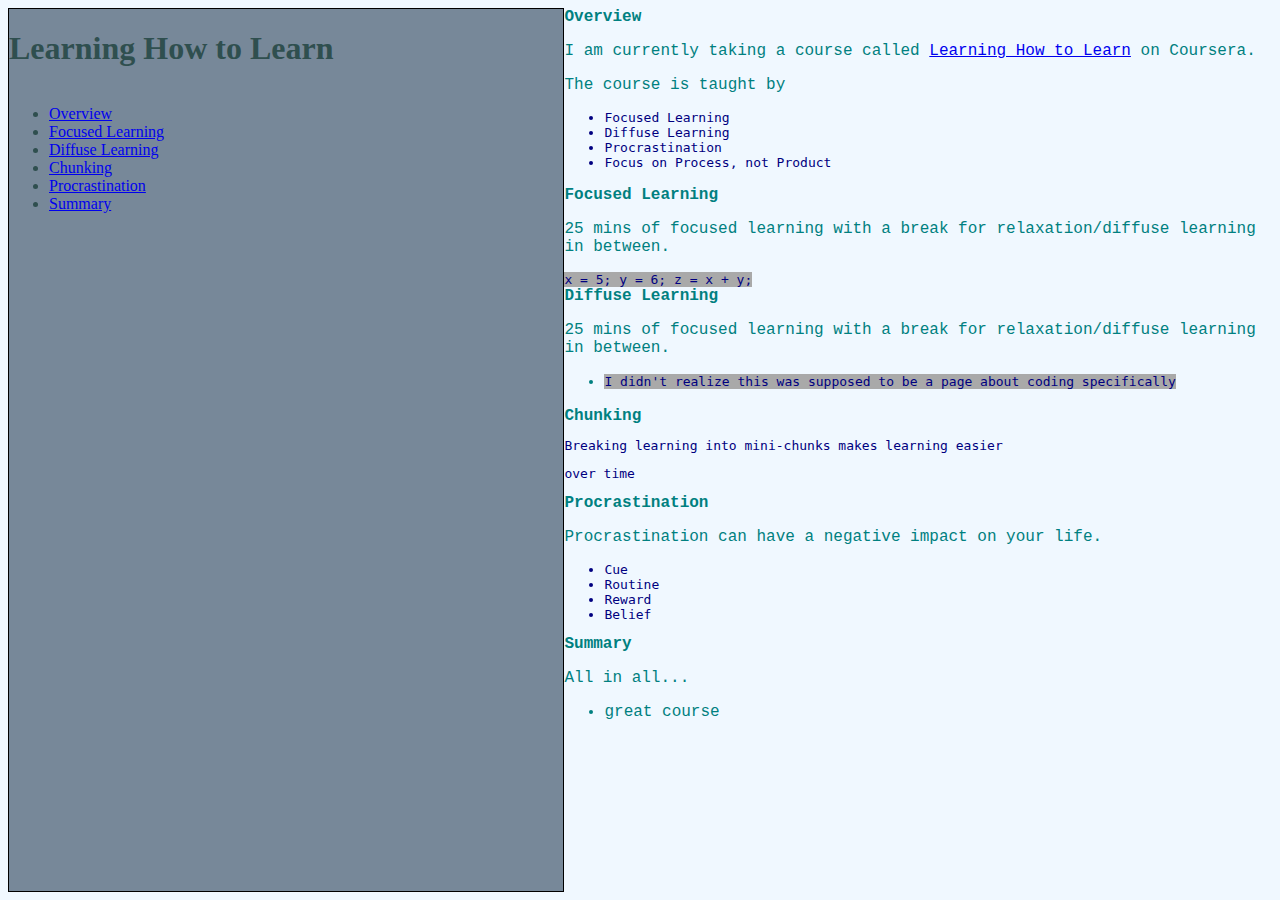
<file: technical-documentation.html>
<head>
	<link href="/tech-doc.css" rel="stylesheet">
	<title>
		Technical Documentation: Learning How to Learn
	</title>

</head>

<body>

	<nav id="navbar">
		<header>
			<h1>Learning How to Learn</h1>
		</header>
		<ul class="container">
			<li><a href="#overview" class="nav-link">Overview</a></li>
			<li><a href="#focused_learning" class="nav-link">Focused Learning</a></li>
			<li><a href="#diffuse_learning" class="nav-link">Diffuse Learning</a></li>
			<li><a href="#chunking" class="nav-link">Chunking</a></li>
			<li><a href="#procrastination" class="nav-link">Procrastination</a></li>
			<li><a href="#summary" class="nav-link">Summary</a></li>
		</ul>
	</nav>

	<main id="main-doc">

		<section class="main-section" id="overview">
			<header>Overview</header>
			<article>
				<p>I am currently taking a course called <a href="https://www.coursera.org/learn/learning-how-to-learn" target="_blank">
						Learning How to Learn</a> on Coursera.</p>
				<p>The course is taught by </p>
				<ul><code>
						<li>Focused Learning</li>
						<li>Diffuse Learning</li>
						<li>Procrastination</li>
						<li>Focus on Process, not Product</li>
					</code>
				</ul>
			</article>

		</section>
		<section class="main-section" id="focused_learning">
			<header>Focused Learning</header>
			<article>
				<p>25 mins of focused learning with a break for relaxation/diffuse learning in between.</p>
				<p></p>
				<code>
					x = 5;
					y = 6;
					z = x + y;
				</code>
			</article>
		</section>

		<section class="main-section" id="diffuse_learning">
			<header>Diffuse Learning</header>
			<article>
				<p>25 mins of focused learning with a break for relaxation/diffuse learning in between.</p>
				<p></p>
				<ul>
					<li><code>
							I didn't realize this was supposed to be a page about coding specifically
						</code></li>
				</ul>
			</article>
		</section>

		<section class="main-section" id="chunking">
			<header>Chunking</header>
			<article><code>
					<p>Breaking learning into mini-chunks makes learning easier</p>
					<p>over time</p>
				</code>
			</article>
		</section>

		<section class="main-section" id="procrastination">
			<header>Procrastination</header>
			<article>
				<p>Procrastination can have a negative impact on your life.</p>
				<p></p>
				<code>
					<ul>
						<li>Cue</li>
						<li>Routine</li>
						<li>Reward</li>
						<li>Belief</li>
					</ul>
				</code>
			</article>
		</section>

		<section class="main-section" id="summary">
			<header>Summary</header>
			<article>
				<p>All in all...</p>
				<p></p>
				<ul>
					<li>great course</li>
				</ul>
			</article>
		</section>

	</main>
	<footer id="test_suite">
		<script src="https://cdn.freecodecamp.org/testable-projects-fcc/v1/bundle.js"></script>
	</footer>
</body>
</file>
<file: tech-doc.css>
body {
	display: flex;
	flex-direction: row;
	background-color: aliceblue;
	color: darkslategray;
}

header {
	font-weight: bold;
}

nav {
	background-color: lightslategray;
	display: flex;
	flex-direction: column;
	align-self: left;
	width: 50%;
	text-decoration: none;
	border: solid 1px black;
}

code {
	background-color: darkgray;
	color: navy;
}

.main-section {
	font-family: Courier;
	color: teal;
}

.navbar {
	display: flex;
	flex-direction: column;
}
.main-doc {
	display: flex;
	flex-direction: column;
	width: 50%;
	height: 100%;
}

@media only screen and (max-width: 600px) {
	body {
		background-color: lightblue;
	}
}
</file>
